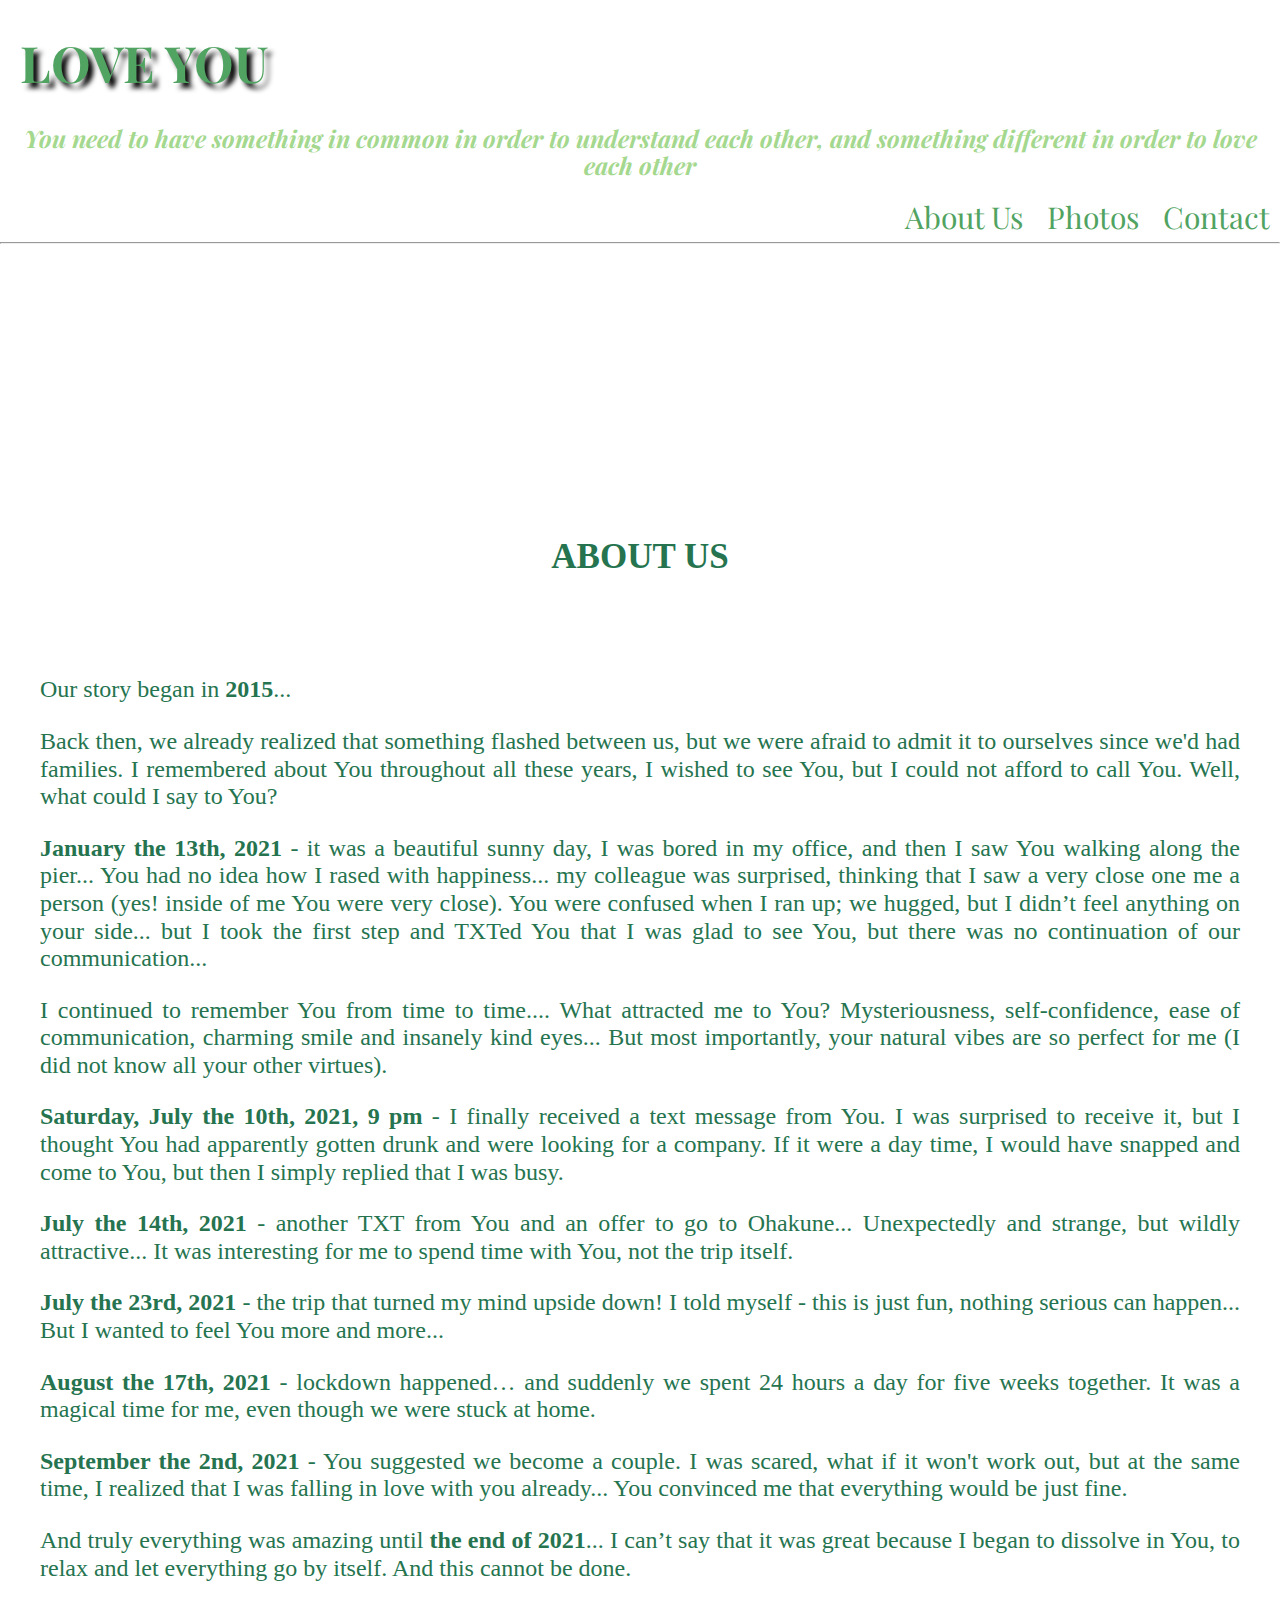
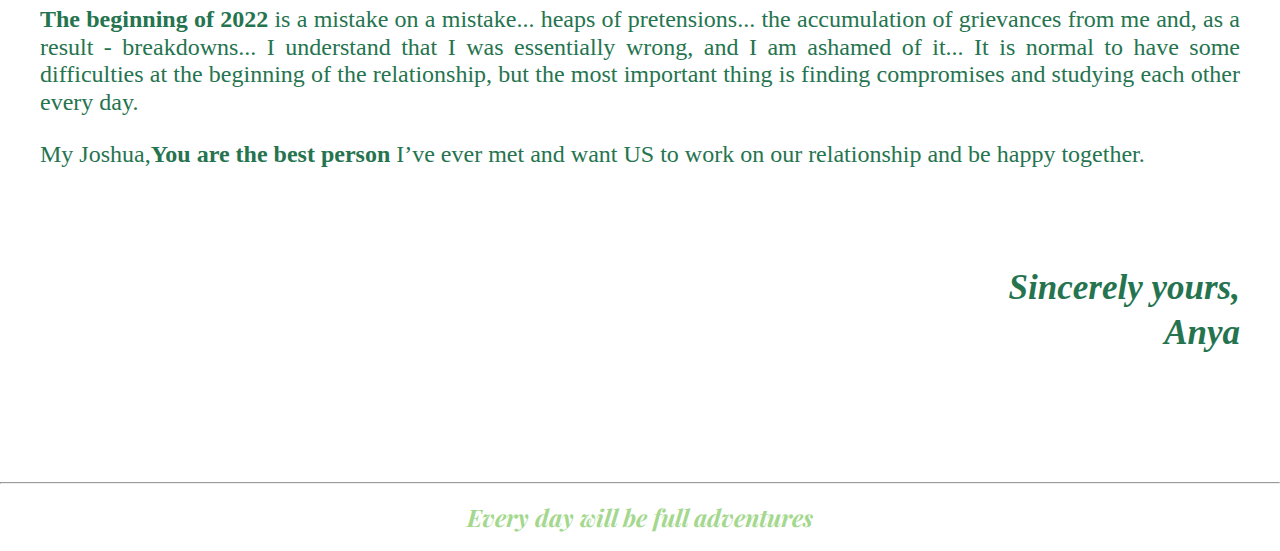
<file: index.html>
<!DOCTYPE html>
<html lang="en">

<head>

    <meta charset="UTF-8">
    <meta http-equiv="X-UA-Compatible" content="IE=edge">
    <meta name="viewport" content="width=device-width, initial-scale=1.0">
    <meta name="keywords" content="joshua and anya,sorry">
    <meta name="description" content="Our story">
    <meta name="author" content="anya">
    <meta name="language" content="EN">
    <title>LOVE YOU</title>
    <link rel="stylesheet" href="./assets/css/main.css">
    <link rel="icon" href="./assets/images/favicon.png">
    <link rel="preconnect" href="https://fonts.googleapis.com">
    <link rel="preconnect" href="https://fonts.gstatic.com" crossorigin>
    <link
        href="https://fonts.googleapis.com/css2?family=Playfair+Display:ital,wght@0,600;0,700;1,600;1,700&display=swap"
        rel="stylesheet">

</head>



<body class="about-us">

    <header class="header">
        <div>
            <h1 class="shadow">LOVE YOU</h1>
            <h2>You need to have something in common in order to understand each other, and something different in order
                to love each other</h2>

            <nav class="navigation">
                <a href="./index.html">About Us</a>
                <a href="./photos.html">Photos</a>
                <a href="./contact.html">Contact</a>
            </nav>
        </div>

        <hr>
    </header>


    <main class="container">

        <h3>ABOUT US</h3>
        <article class="text">
            <p>Our story began in <strong>2015</strong>...</p>
            <p>Back then, we already realized that something flashed between us, but we were afraid to admit it to ourselves since we'd had families. I remembered about You throughout all these years, I wished to see You, but I could not afford to call You. Well, what could I say to You?
            </p>
            <p><strong>January the 13th, 2021 </strong> - it was a beautiful sunny day, I was bored in my office, and then I saw You walking along the pier... You had no idea how I rased with happiness... my colleague was surprised, thinking that I saw a very close one me a person (yes! inside of me You were very close). You were confused when I ran up; we hugged, but I didn’t feel anything on your side... but I took the first step and TXTed You that I was glad to see You, but there was no continuation of our communication...
            </p>
            <p>I continued to remember You from time to time.... What attracted me to You? Mysteriousness, self-confidence, ease of communication, charming smile and insanely kind eyes... But most importantly, your natural vibes are so perfect for me (I did not know all your other virtues).
            </p>
            <p><strong>Saturday, July the 10th, 2021, 9 pm </strong>- I finally received a text message from You. I was surprised to receive it, but I thought You had apparently gotten drunk and were looking for a company. If it were a day time, I would have snapped and come to You, but then I simply replied that I was busy.
            </p>
            <p><strong>July the 14th, 2021 </strong> - another TXT from You and an offer to go to Ohakune... Unexpectedly and strange, but wildly attractive... It was interesting for me to spend time with You, not the trip itself.
            </p>
            <p><strong>July the 23rd, 2021 </strong>- the trip that turned my mind upside down! I told myself - this is just fun, nothing serious can happen... But I wanted to feel You more and more...
            </p>
            <p><strong>August the 17th, 2021 </strong> - lockdown happened… and suddenly we spent 24 hours a day for five weeks together. It was a magical time for me, even though we were stuck at home.</p>
            <p><strong>September the 2nd, 2021 </strong>- You suggested we become a couple. I was scared, what if it won't work out, but at the same time, I realized that I was falling in love with you already... You convinced me that everything would be just fine.
            </p>
            <p>And truly everything was amazing until <strong>the end of 2021</strong>... I can’t say that it was great because I began to dissolve in You, to relax and let everything go by itself. And this cannot be done.
            </p>
            <p><strong>The beginning of 2022 </strong>is a mistake on a mistake... heaps of pretensions... the accumulation of grievances from me and, as a result - breakdowns... I understand that I was essentially wrong, and I am ashamed of it... It is normal to have some difficulties at the beginning of the relationship, but the most important thing is finding compromises and studying each other every day.
            </p>
            <p>My Joshua,<strong>You are the best person </strong>I’ve ever met and want US to work on our relationship and be happy together.
            </p>

            <p class="signature-1"><em>Sincerely yours,</em></p>
            <p class="signature-2"><em>Anya</em></p>

        </article>

    </main>

    <footer class="footer">
        <hr>
        <div>
            <h2>Every day will be full adventures</h2>
        </div>

    </footer>

</body>

</html>
</file>
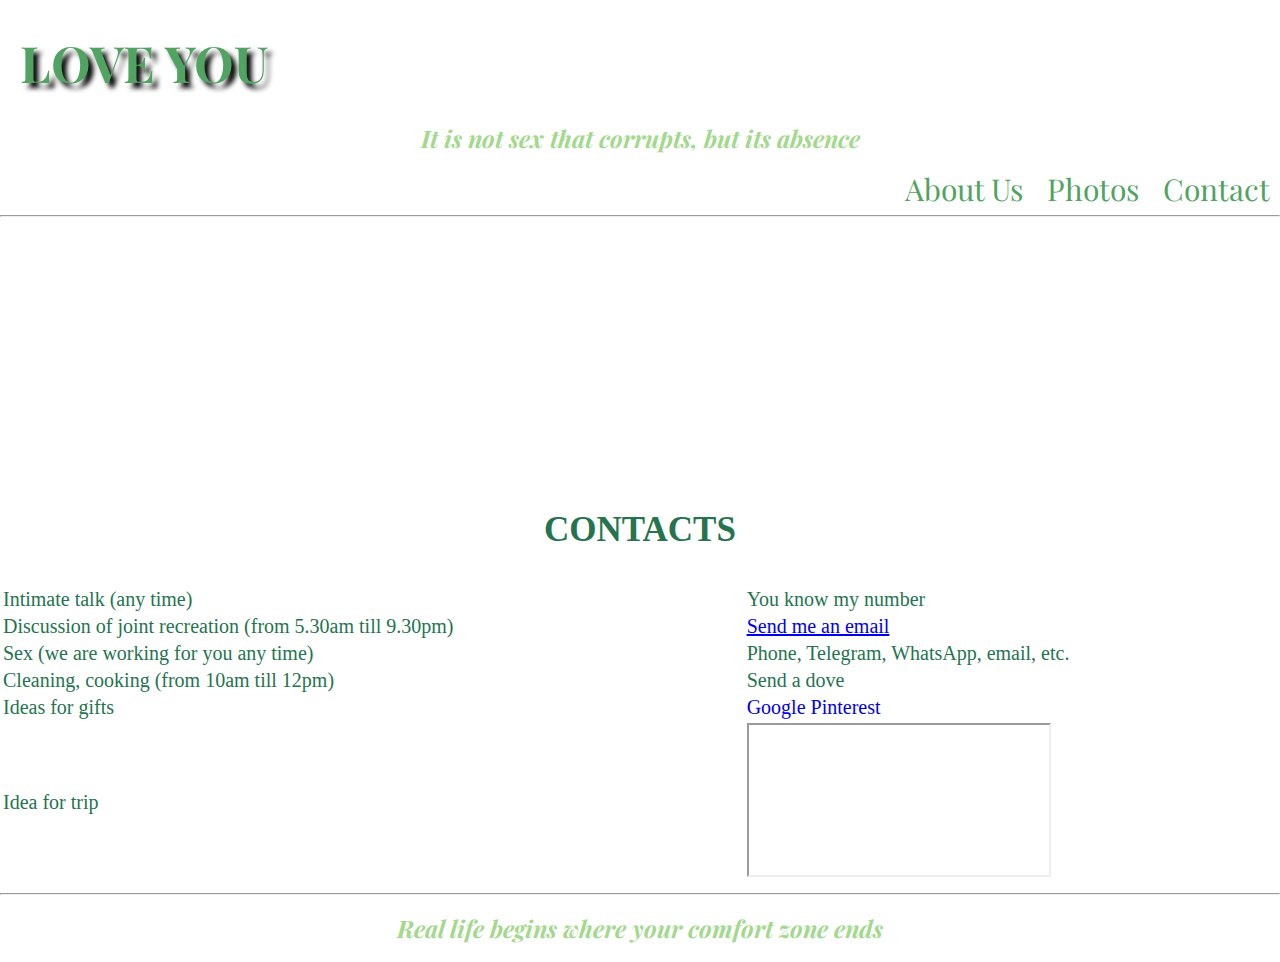
<file: contact.html>
<!DOCTYPE html>
<html lang="en">

<head>
    <meta charset="UTF-8">
    <meta http-equiv="X-UA-Compatible" content="IE=edge">
    <meta name="viewport" content="width=device-width, initial-scale=1.0">
    <title>CONTACTS</title>
    <link rel="stylesheet" href="./assets/css/main.css">
    <link rel="icon" href="./assets/images/favicon.png">
</head>

<body>

    <header class="header">
        <div>
            <h1 class="shadow">LOVE YOU</h1>
            <h2>It is not sex that corrupts, but its absence</h2>
            <nav class="navigation">
                <a href="./index.html">About Us</a>
                <a href="./photos.html">Photos</a>
                <a href="./contact.html">Contact</a>
            </nav>
        </div>

        <hr>
    </header>

    <main>

        <div class="contacts">
            <h3>CONTACTS</h3>
            <div class="box"> 
            <table class="content-contacts">
                <tr class="contacts-style">
                    <td>Intimate talk (any time)</td>
                    <td>You know my number</td>
                </tr>
                <tr class="contacts-style">
                    <td>Discussion of joint recreation (from 5.30am till 9.30pm)</td>
                    <td><a href="mailto:anya.radkevich@gmail.com?subject=We are lerning to communicate">Send me an
                            email</a>
                </tr>
                <tr class="contacts-style">
                    <td>Sex (we are working for you any time)</td>
                    <td>Phone, Telegram, WhatsApp, email, etc.</td>
                </tr>
                <tr class="contacts-style">
                    <td>Cleaning, cooking (from 10am till 12pm)</td>
                    <td>Send a dove</td>
                </tr>
                <tr class="contacts-style">
                    <td>Ideas for gifts</td>
                    <td><a href="https://www.google.com" target="_blank" class="search" id="search">Google</a>
                        <a href="https://www.pinterest.nz/" target="_blank" class="search" id="search">Pinterest</a>
                    </td>
                </tr>
                <tr class="contacts-style">
                    <td>Idea for trip</td>
                    <td>
                        <iframe src="https://www.youtube.com/embed/oYYIlOND2Hk"></iframe>
                    </td>
                </tr>
            </table>
        </div>
        </div>

    </main>

    <footer class="footer">
        <hr>
        <div>
            <h2>Real life begins where your comfort zone ends</h2>
        </div>

    </footer>

</body>

</html>
</file>
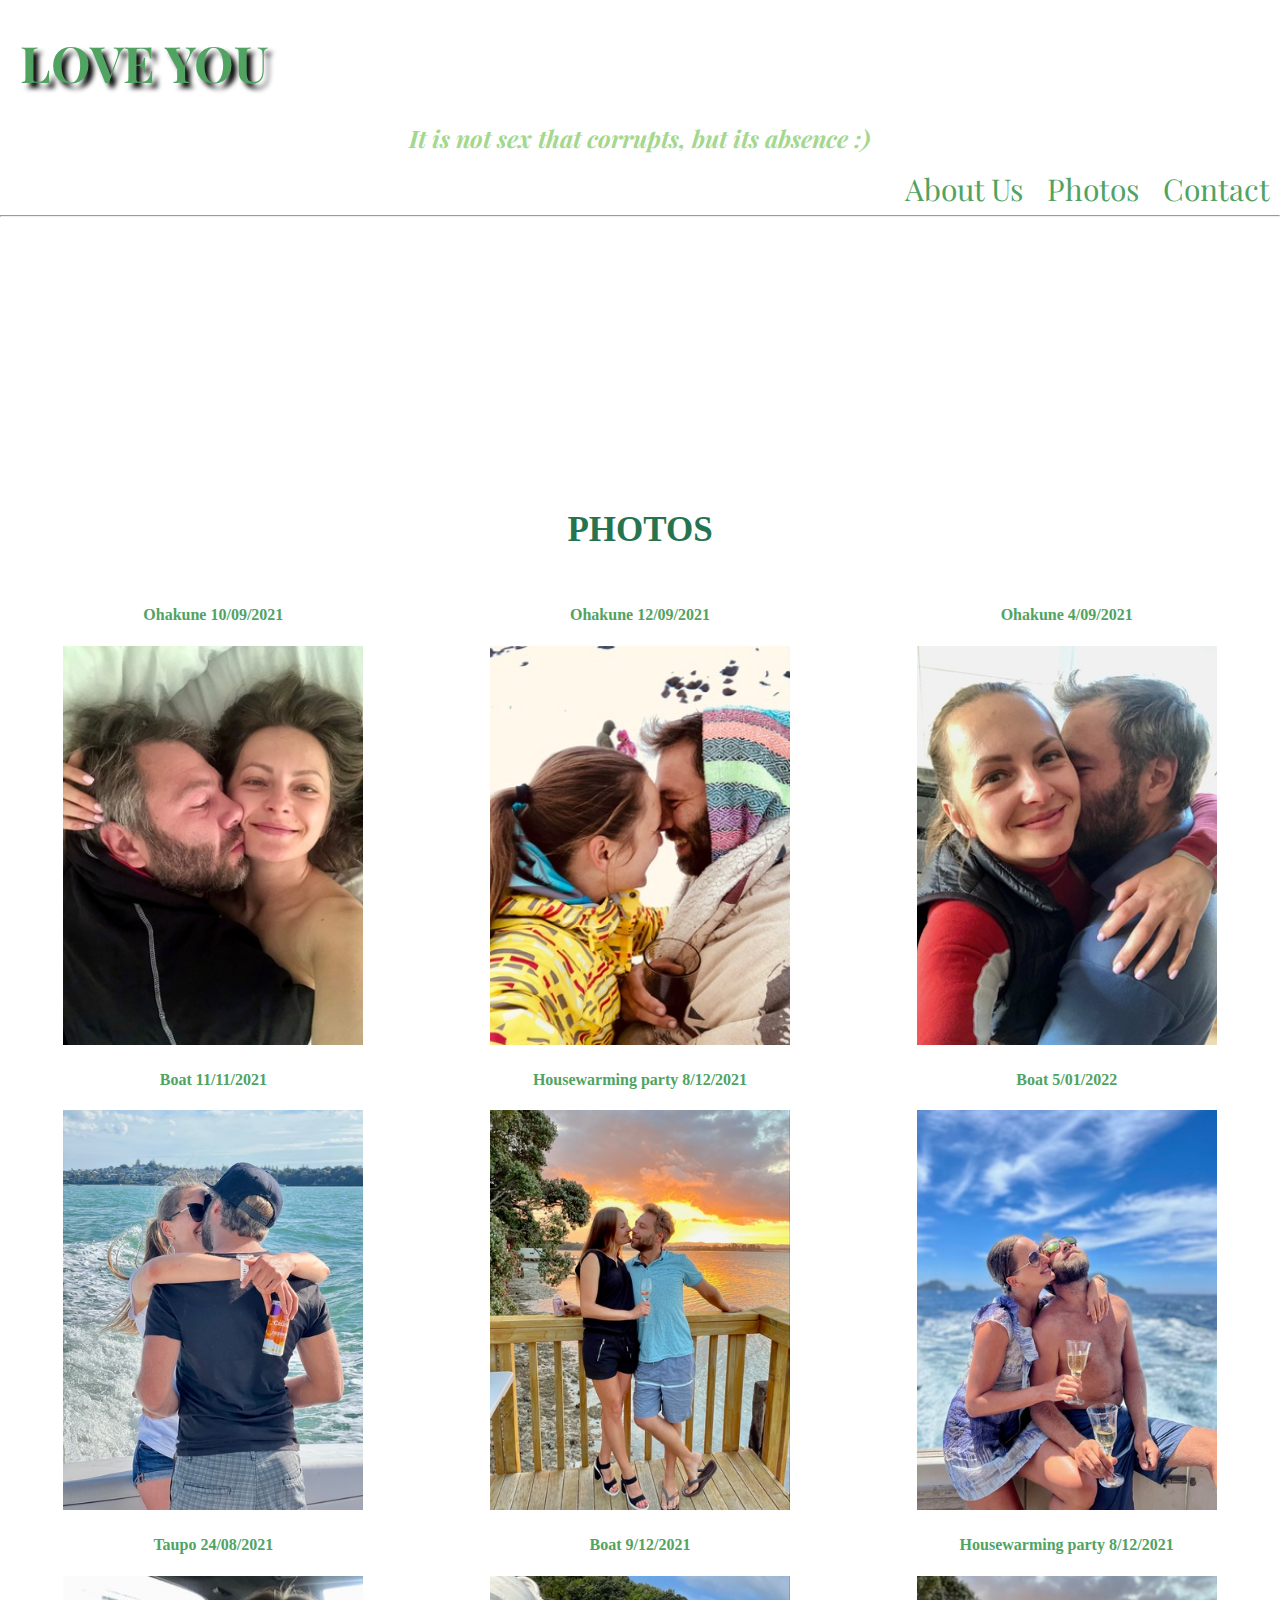
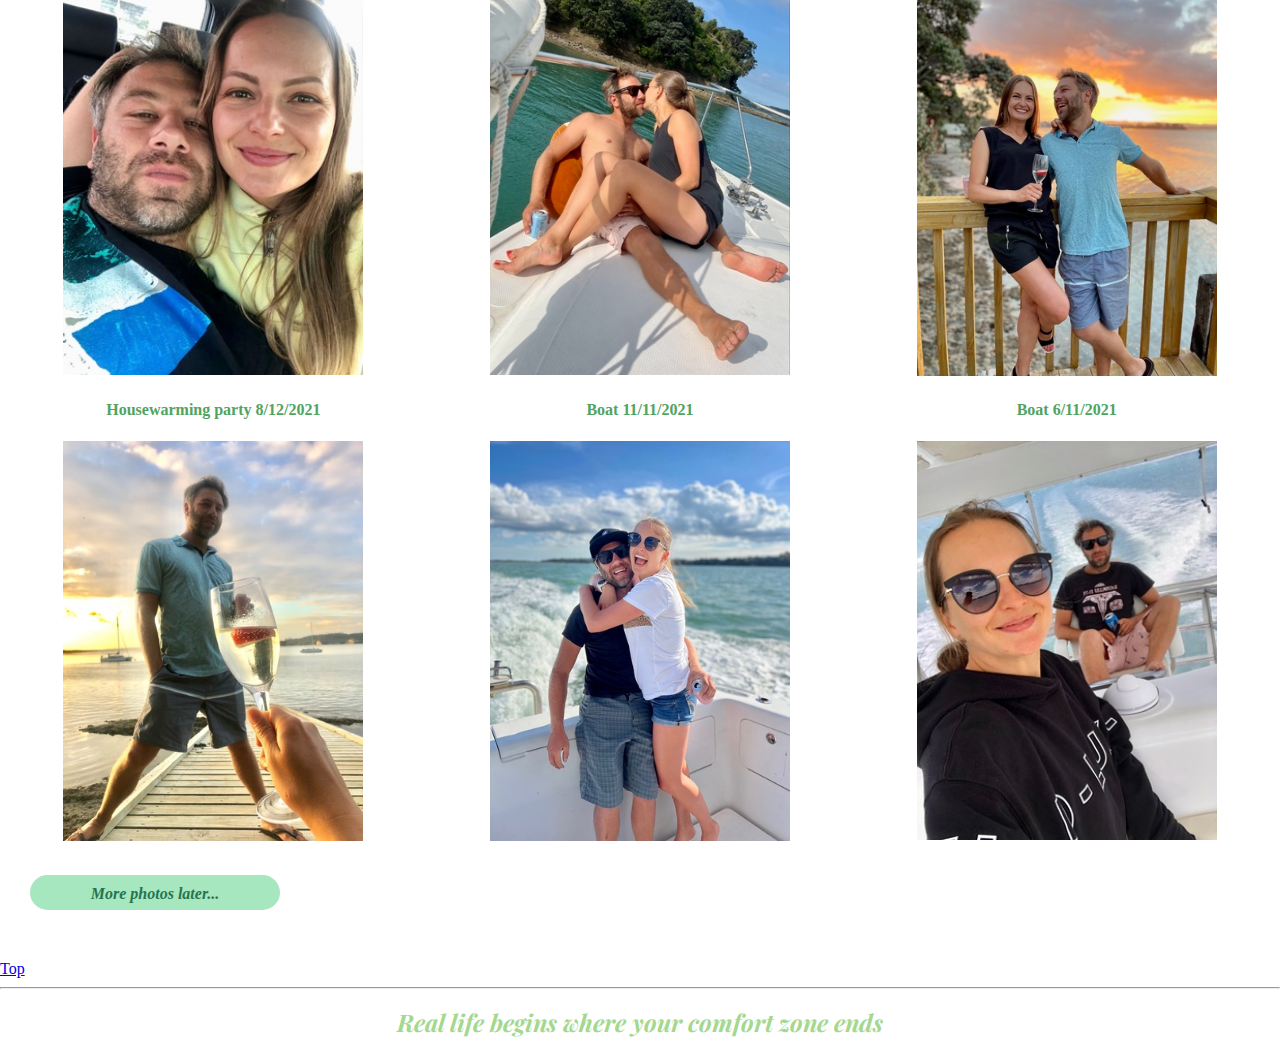
<file: photos.html>
<!DOCTYPE html>
<html lang="en">

<head>
    <meta charset="UTF-8">
    <meta http-equiv="X-UA-Compatible" content="IE=edge">
    <meta name="viewport" content="width=device-width, initial-scale=1.0">
    <meta name="keywords" content="joshua and anya,sorry">
    <meta name="description" content="Our story">
    <meta name="author" content="anya">
    <meta name="language" content="EN">
    <title>PHOTOS</title>
    <link rel="stylesheet" href="./assets/css/main.css">
    <link rel="icon" href="./assets/images/favicon.png">
    <link rel="preconnect" href="https://fonts.googleapis.com">
    <link rel="preconnect" href="https://fonts.gstatic.com" crossorigin>
    <link
        href="https://fonts.googleapis.com/css2?family=Playfair+Display:ital,wght@0,600;0,700;1,600;1,700&display=swap"
        rel="stylesheet">
</head>

<body id="Top">

    <header class="header">
        <div>
            <h1 class="shadow">LOVE YOU</h1>
            <h2>It is not sex that corrupts, but its absence :)</h2>
            <nav class="navigation">
                <a href="./index.html">About Us</a>
                <a href="./photos.html">Photos</a>
                <a href="./contact.html">Contact</a>
            </nav>
        </div>

        <hr>
    </header>

    <main>
        <div class="photo-content">
            <h3>PHOTOS</h3>
            <div class="flex-container">
                <div>
                    <h4>Ohakune 10/09/2021</h4>
                    <img class="photo-style" src="./assets/images/photo-1.jpg">
                </div>
                <div>
                    <h4>Ohakune 12/09/2021</h4>
                    <img class="photo-style" src="./assets/images/photo-2.jpg">
                </div>
                <div>
                    <h4>Ohakune 4/09/2021</h4>
                    <img class="photo-style" src="./assets/images/photo-3.jpg">
                </div>
            </div>

            <div class="flex-container">
                <div>
                    <h4>Boat 11/11/2021</h4>
                    <img class="photo-style" src="./assets/images/photo-4.jpg">
                </div>
                <div>
                    <h4>Housewarming party 8/12/2021</h4>
                    <img class="photo-style" src="./assets/images/photo-5.jpg">
                </div>
                <div>
                    <h4>Boat 5/01/2022</h4>
                    <img class="photo-style" src="./assets/images/photo-6.jpg">
                </div>
            </div>

            <div class="flex-container">
                <div>
                    <h4>Taupo 24/08/2021</h4>
                    <img class="photo-style" src="./assets/images/photo-7.jpg">
                </div>
                <div>
                    <h4>Boat 9/12/2021</h4>
                    <img class="photo-style" src="./assets/images/photo-8.jpg">
                </div>
                <div>
                    <h4>Housewarming party 8/12/2021</h4>
                    <img class="photo-style" src="./assets/images/photo-10.jpg">
                </div>
            </div>

            <div class="flex-container">
                <div>
                    <h4>Housewarming party 8/12/2021</h4>
                    <img class="photo-style" src="./assets/images/photo-11.jpg">
                </div>
                <div>
                    <h4>Boat 11/11/2021</h4>
                    <img class="photo-style" src="./assets/images/photo-13.jpg">
                </div>
                <div>
                    <h4>Boat 6/11/2021</h4>
                    <img class="photo-style" src="./assets/images/photo-14.jpg">
                </div>
            </div>
        </div>

        <button class="btn more">More photos later...</button>

        <a class="top" href="#top">Top</a>

    </main>

    <footer class="footer">
        <hr>
        <div>
            <h2>Real life begins where your comfort zone ends</h2>
        </div>

    </footer>

</body>

</html>
</file>
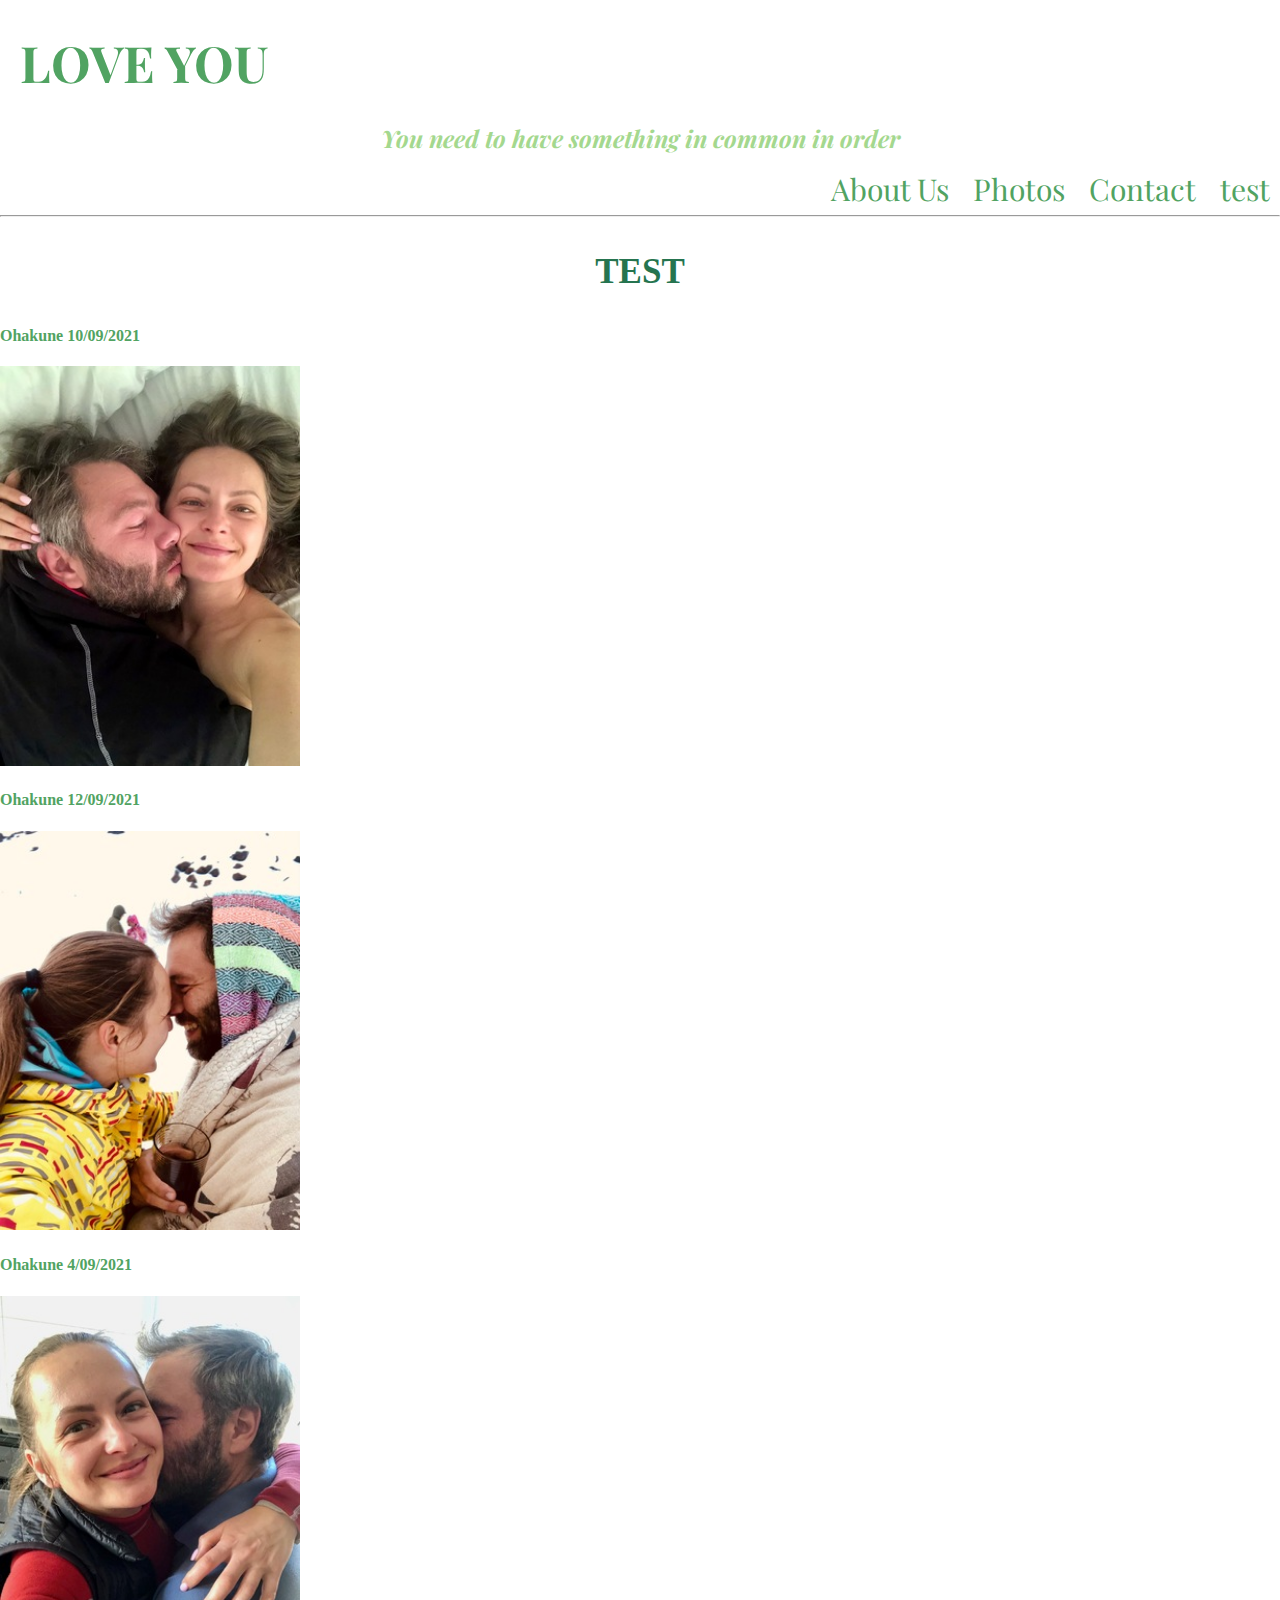
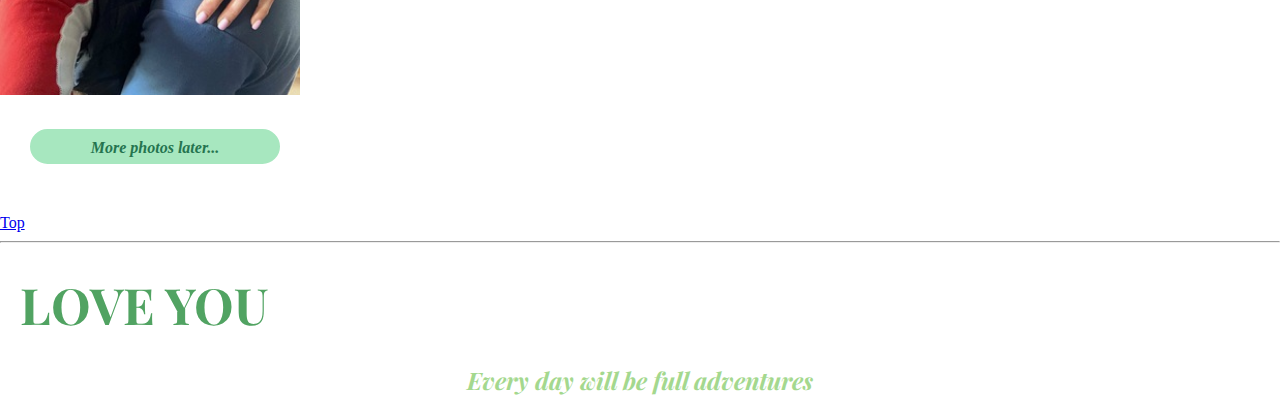
<file: test.html>
<!DOCTYPE html>
<html lang="en">

<head>

    <meta charset="UTF-8">
    <meta http-equiv="X-UA-Compatible" content="IE=edge">
    <meta name="viewport" content="width=device-width, initial-scale=1.0">
    <title>LOVE YOU</title>
    <link rel="stylesheet" href="./assets/css/normalize.css">
    <link rel="stylesheet" href="./assets/css/styles.css">
    <link rel="stylesheet" href="./assets/css/typography.css">
    <link rel="icon" href="./assets/images/favicon.png">

</head>

<body class="about-us">

    <header class="header">
        <div>
            <h1>LOVE YOU</h1>
            <h2>You need to have something in common in order</h2>

                <nav class="navigation">
                    <a href="./index.html">About Us</a>
                    <a href="./photos.html">Photos</a>
                    <a href="./contact.html">Contact</a>
                    <a href="./test.html">test</a>
                </nav>
        </div>

        <hr>
    </header>

    <main>
        <div>
            <h3>TEST</h3>

            <p class="column">
                <Section>
                    <h4>Ohakune 10/09/2021</h4>
                    <img class="photo-style" src="./assets/images/photo-1.jpg">
                </Section>
                <section>
                    <h4>Ohakune 12/09/2021</h4>
                    <img class="photo-style" src="./assets/images/photo-2.jpg">
                </section>
                <section>
                    <h4>Ohakune 4/09/2021</h4>
                    <img class="photo-style" src="./assets/images/photo-3.jpg">
                </section>
               
            </p>

            <button class="btn">More photos later...</button>
        </div>

        <a class="top" href="#top">Top</a>

    </main>

    <footer class="footer">
        <hr>
        <div>
            <h1>LOVE YOU</h1>
            <h2>Every day will be full adventures</h2>
            <nav>

            </nav>
        </div>

    </footer>

</body>

</html>
</file>
<file: assets/css/styles.css>
@import url('https://fonts.googleapis.com/css2?family=Playfair+Display:ital,wght@0,600;0,700;1,600;1,700&display=swap');

.shadow{
    text-shadow: 5px 5px 5px #000;
}

.navigation a {
    color: rgb(81, 163, 98);
    font-size: 30px;
    text-decoration: none;
    /* font-style: italic; */
    /* display: inline-block; */
    width: 1500px;
    margin-right: 10px;
    margin-left: 10px;
}

.navigation {
    text-align: right;
    font-family: 'Playfair Display', serif;
}

.navigation a:hover {
    color: white;
    cursor: pointer;
    transition: color 400ms;
}

.text {
    color: rgb(37, 116, 79);
    font-size: x-large;
    text-align: justify;
    padding: 40px;
}

.signature-1 {
    text-align: right;
    margin-top: 100px;
    font-size: 35px;
    font-weight: bolder;
    margin-bottom: -30px;
}

.signature-2 {
    text-align: right;
    font-size: 35px;
    font-weight: bolder;
    margin-bottom: 80px;
}

.photo-content {
    text-align: center;
    padding-top: 250px;
}

.container {
    padding-top: 250px;
}

.grid-container {
    display: grid;
    grid-template-columns: auto auto auto;
    background-color: #2196F3;
    padding: 10px;
}

.grid-item {
    background-color: rgba(255, 255, 255, 0.8);
    padding: 20px;
    font-size: 30px;
    text-align: center;
}

.flex-container {
    display: flex;
}

.flex-container>div {
    flex-grow: 1;
}

.photo-style {
    width: 300px;
}

.btn {
    border: 2px solid rgb(167, 231, 191);
    border-radius: 30px;
    background-color: rgb(167, 231, 191);
    font-style: italic;
    font-weight: bold;
    width: 250px;
    height: 35px;
    text-align: center;
    color: rgb(37, 116, 79);
    padding-top: 3px;
    display: block;
    font-size: 16px;
    cursor: pointer;
    margin-top: 30px;
    margin-bottom: 50px;
    margin-left: 30px;
}

.contacts {
    padding-top: 250px;
}

.content-contacts {
    width: 100%;
    color: rgb(37, 116, 79);
}

.contacts-style {
    font-size: 20px;
}
</file>
<file: assets/css/typography.css>
h1 { 
    color: rgb(81, 163, 98); 
    font-size: 50px;
    margin-left: 20px;
    font-family: 'Playfair Display', serif;
    font-weight: 900px;
}

h2{
    text-align: center;
    color: rgb(164, 216, 142);
    margin-left: 20px;
    margin-right: 20px;
    font-family: 'Playfair Display', serif;
    font-style: italic;
}

h3{
    font-size: 35px;
    text-align: center;
    color: rgb(37, 116, 79);
}

h4{
    color: rgb(81, 163, 98);
}
</file>
<file: assets/css/main.css>
@import url(./styles.css);
@import url(./components.css);
@import url(./normalize.css);
@import url(./typography.css);
</file>
